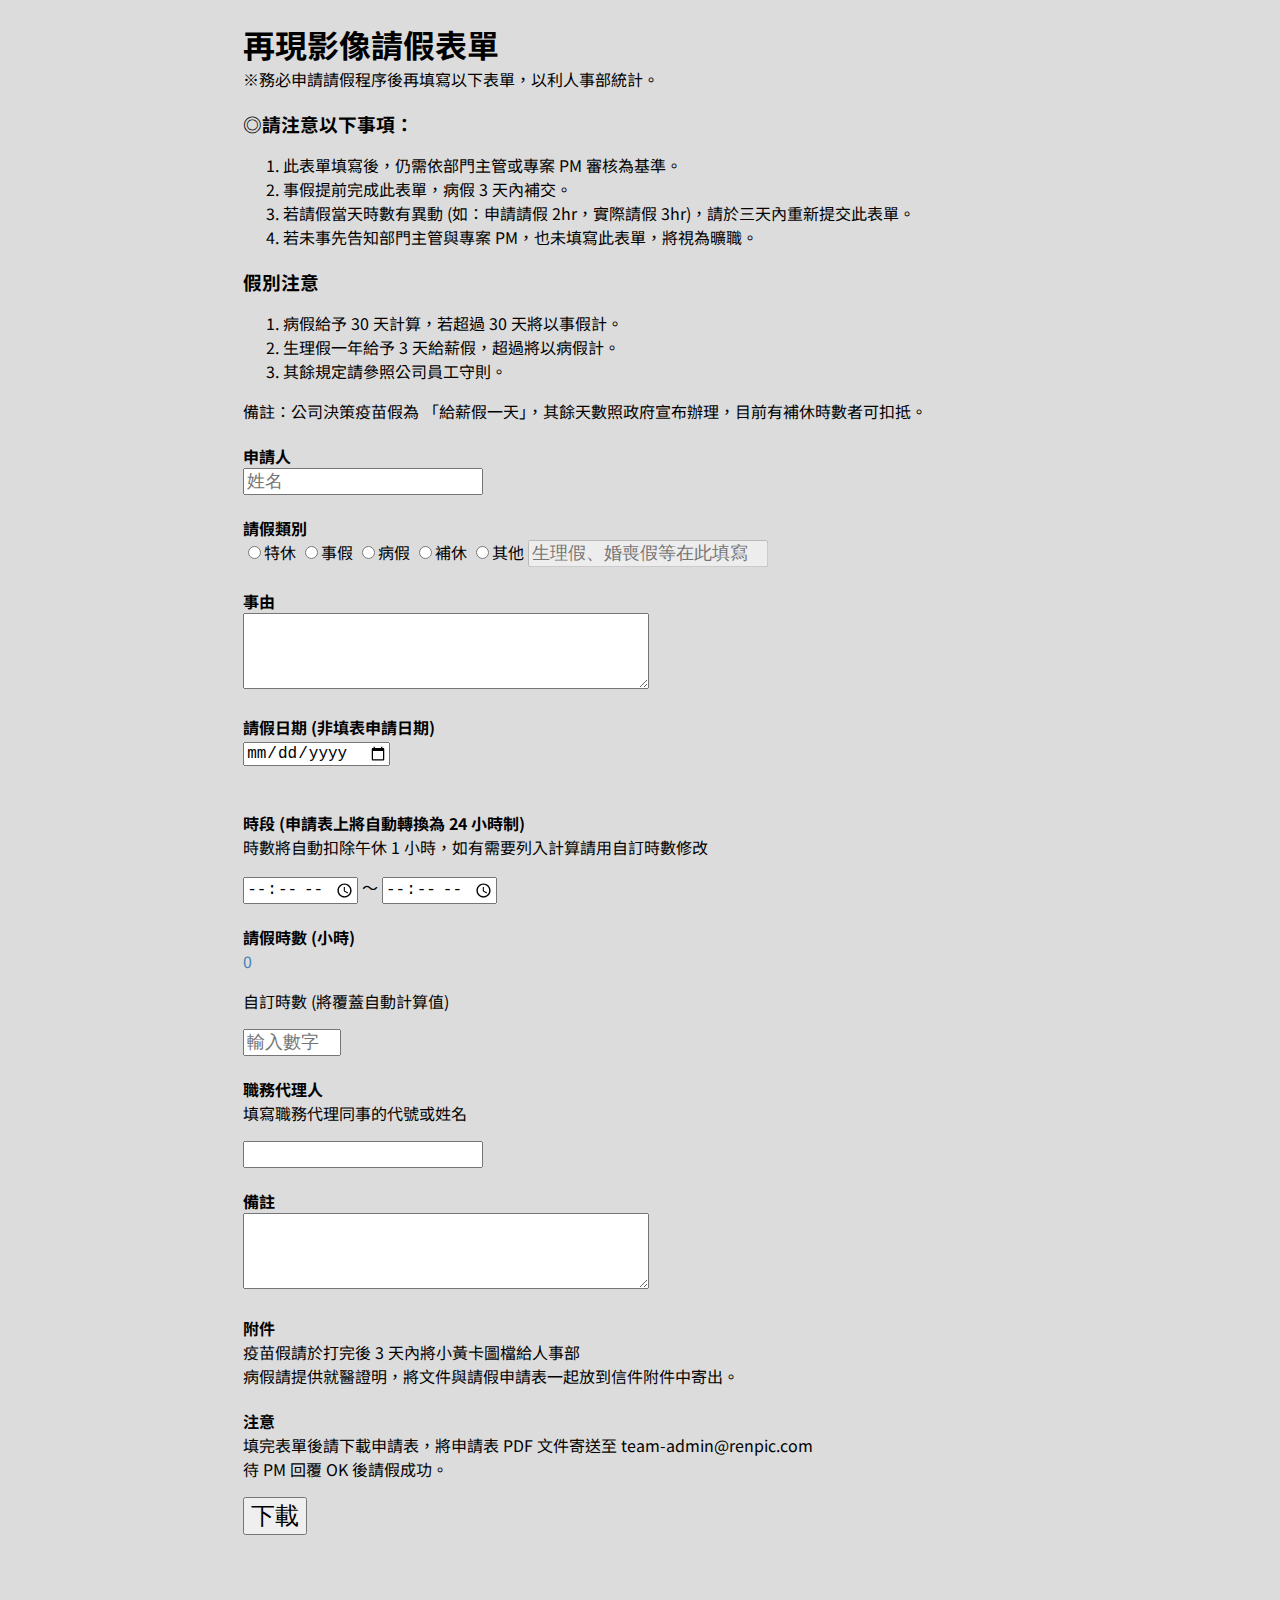
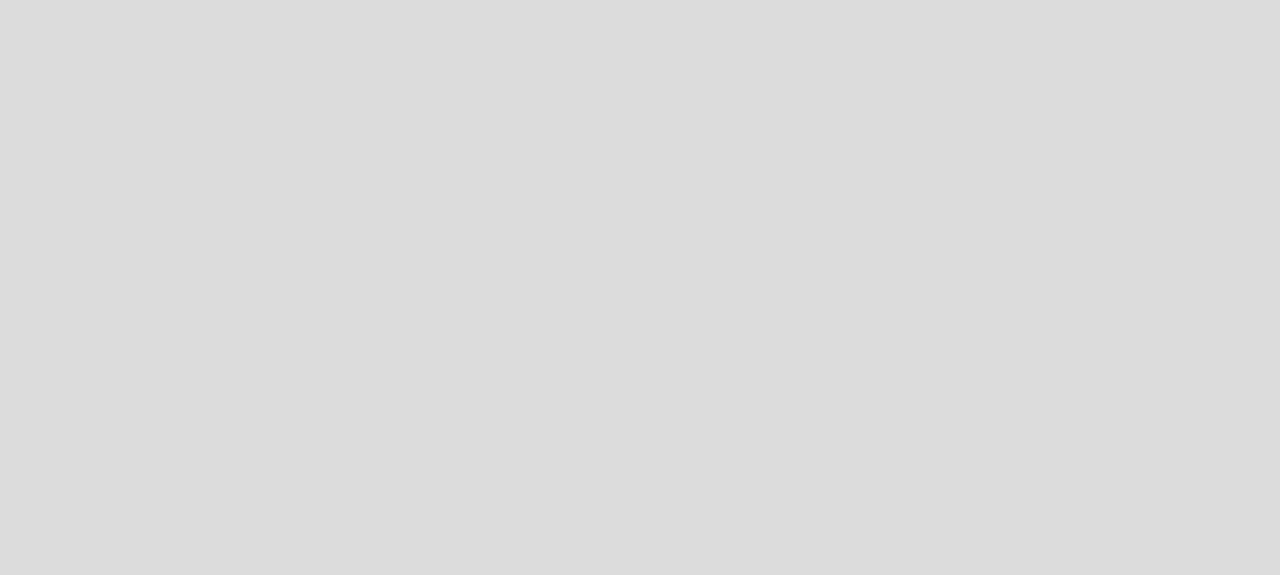
<file: index.html>
<!DOCTYPE html>
<html>

<head>
  <meta charset="UTF-8">
  <title>請假申請</title>
  <link rel="preconnect" href="https://fonts.googleapis.com">
  <link rel="preconnect" href="https://fonts.gstatic.com" crossorigin>
  <link href="https://fonts.googleapis.com/css2?family=Noto+Sans+TC&display=swap" rel="stylesheet">
  <link rel="stylesheet" type="text/css" href="style.css" />
  <script src="jspdf.min.js"></script>
  <script src="html2canvas.min.js"></script>
  <script src="leave-form.js"></script>
</head>

<body>
  <div>
    <form>
      <div>
        <h1 class="secondTitle">再現影像請假表單</h1>
        <p>※務必申請請假程序後再填寫以下表單，以利人事部統計。</p>
        <h3 class="secondTitle">◎請注意以下事項：</h3>
        <ol>
          <li>此表單填寫後，仍需依部門主管或專案 PM 審核為基準。</li>
          <li>事假提前完成此表單，病假 3 天內補交。</li>
          <li>若請假當天時數有異動 (如：申請請假 2hr，實際請假 3hr)，請於三天內重新提交此表單。</li>
          <li>若未事先告知部門主管與專案 PM，也未填寫此表單，將視為曠職。</li>
        </ol>
      </div>
      <div>
        <h3 class="secondTitle">假別注意</h3>
        <ol>
          <li>病假給予 30 天計算，若超過 30 天將以事假計。</li>
          <li>生理假一年給予 3 天給薪假，超過將以病假計。</li>
          <li>其餘規定請參照公司員工守則。</li>
        </ol>
        <p> 備註：公司決策疫苗假為 「給薪假一天」，其餘天數照政府宣布辦理，目前有補休時數者可扣抵。 </p>
      </div>
      <div>
        <h4 class="secondTitle">申請人</h4>
        <input type="text" id="applicantNameInput" placeholder="姓名" style="font-size: large;">
      </div>
      <div>
        <h4 class="secondTitle">請假類別</h4>
        <!-- <p> 生理假、婚假、喪假等請選「其他」並填寫。 </p> -->
        <input type="radio" name="leaveTypeInput" value="特休">特休
        <input type="radio" name="leaveTypeInput" value="事假">事假
        <input type="radio" name="leaveTypeInput" value="病假">病假
        <input type="radio" name="leaveTypeInput" value="補休">補休
        <input type="radio" name="leaveTypeInput" value="其他">其他
        <input type="text" id="otherInput" disabled placeholder="生理假、婚喪假等在此填寫" style="font-size: large;">
      </div>
      <div>
        <h4 class="secondTitle">事由</h4>
        <textarea id="reasonInput" style="font-size: large;"></textarea>
      </div>
      <div>
        <h4 class="secondTitle">請假日期 (非填表申請日期)</h4>
        <input type="date" id="leaveDateInput" style="font-size: large;"><br><br>
      </div>
      <div>
        <h4 class="secondTitle">時段 (申請表上將自動轉換為 24 小時制)</h4>
        <p> 時數將自動扣除午休 1 小時，如有需要列入計算請用自訂時數修改 </p>
        <input type="time" id="rangeStartInput" style="font-size: large;" onchange="calculateLeaveHours()"> ～</input>
        <input type="time" id="rangeEndInput" style="font-size: large;" onchange="calculateLeaveHours()">
      </div>
      <div>
        <h4 class="secondTitle">請假時數 (小時)</h4>
        <p id="leaveHours" style="width: 90px; color: steelblue;">0</p>
        <p> 自訂時數 (將覆蓋自動計算值)</p>
        <input type="number" id="leaveHoursInput" placeholder="輸入數字" style="font-size: large; width: 90px;">
      </div>
      <div>
        <h4 class="secondTitle">職務代理人 </h4>
        <p> 填寫職務代理同事的代號或姓名 </p>
        <input type="text" id="proxyInput" style="font-size: large;">
      </div>
      <div>
        <h4 class="secondTitle">備註</h4>
        <textarea id="noteInput" style="font-size: large;"></textarea>
      </div>
      <div>
        <h4 class="secondTitle">附件</h4>
        <p> 疫苗假請於打完後 3 天內將小黃卡圖檔給人事部
          <br>
          病假請提供就醫證明，將文件與請假申請表一起放到信件附件中寄出。
        </p>
      </div>
      <div>
        <h4 class="secondTitle">注意</h4>
        <p> 填完表單後請下載申請表，將申請表 PDF 文件寄送至 team-admin@renpic.com
          <br>
          待 PM 回覆 OK 後請假成功。
        </p>
      </div>

      <button type="button" id="download" style="font-size: x-large;">下載</button>
    </form>
  </div>

  <div id="container">
    <img id="logo" src="https://renovatiopictures.github.io/leave-form/RPlogo_CEB.png" width="100" />
    <h1 id="title">再現影像製作股份有限公司</h1>
    <div style="text-align: center; margin-top: 2%;">
      <table cellspacing="0" border="0">
        <colgroup width="60"></colgroup>
        <colgroup width="130"></colgroup>
        <colgroup width="60"></colgroup>
        <colgroup width="130"></colgroup>
        <colgroup width="60"></colgroup>
        <colgroup width="130"></colgroup>
        <tr>
          <td colspan="6" height="40">
            <font size="4">請假表單</font>
          </td>
        </tr>
        <tr>
          <td height="50" class="rowHeader">
            申請人
          </td>
          <td id="applicantName1"><br /></td>
          <td class="rowHeader">請假<br />類別</td>
          <td id="leaveType"><br /></td>
          <td class="rowHeader">填表日</td>
          <td id="todayDate"><br /></td>
        </tr>
        <tr>
          <td height="50" class="rowHeader">
            請假<br />日期
          </td>
          <td id="leaveDate"><br /></td>
          <td class="rowHeader">請假<br />時段</td>
          <td id="range"><br /></td>
          <td class="rowHeader">
            職務<br />代理人
          </td>
          <td id="proxy"><br /></td>
        </tr>
        <tr>
          <td height="80" class="rowHeader">
            事由
          </td>
          <td colspan="5" class="noteArea" id="reason"><br /></td>
        </tr>
        <tr>
          <td height="80" class="rowHeader">
            備註
          </td>
          <td colspan="5" class="noteArea" id="note"><br /></td>
        </tr>
        <tr>
          <td colspan="2" height="32">總經理</td>
          <td colspan="2">專案主管</td>
          <td colspan="2">申請人</td>
        </tr>
        <tr>
          <td colspan="2" height="50"><br /></td>
          <td colspan="2"><br /></td>
          <td id="applicantName2" colspan="2"><br /></td>
        </tr>
      </table>
    </div>
  </div>
  <div id="cover"></div>
  <!-- <div id="cover" hidden></div> -->

  <script>
    document.querySelectorAll('input[name="leaveTypeInput"]').forEach(el => {
      el.addEventListener("change", function () {
        document.getElementById("otherInput").disabled = (this.value !== "其他")
      })
    })

    document.getElementById("download").addEventListener("click", getFormValues);
  </script>

</body>

</html>
</file>
<file: style.css>
body {
    width: 210mm;
    height: 297mm;
    margin: 0 auto;
    background-color: gainsboro;
    font-family: 'Noto Sans TC', sans-serif;
}

.secondTitle {
    margin-bottom: 0;
}

#cover {
    width: 210mm;
    height: 170mm;
    background-color: gainsboro;
}

p {
    margin-top: 0;
}

textarea {
    width: 400px;
    height: 70px;
}

#container {
    width: 210mm;
    height: 170mm;
    position: absolute;
    background-color: white;
    z-index: -1;
}

#logo {
    position: relative;
    margin-top: 3%;
    margin-left: 3%;
}

#title {
    text-align: center;
    width: 100%;
    margin: 0 auto;
}

table {
    margin: 0 auto;
    border-top: 1px solid #000000;
    border-bottom: 1px solid #000000;
    border-left: 1px solid #000000;
    border-right: 1px solid #000000;
    text-align: center;
    background-color: white;
}

td {
    border-top: 1px solid #000000;
    border-bottom: 1px solid #000000;
    border-left: 1px solid #000000;
    border-right: 1px solid #000000;
    text-align: center;
    background-color: white;
}

.rowHeader {
    background-color: rgb(235, 235, 235);
}

.noteArea {
    text-align: left;
    vertical-align: top;
    padding: 1%;
}
</file>
